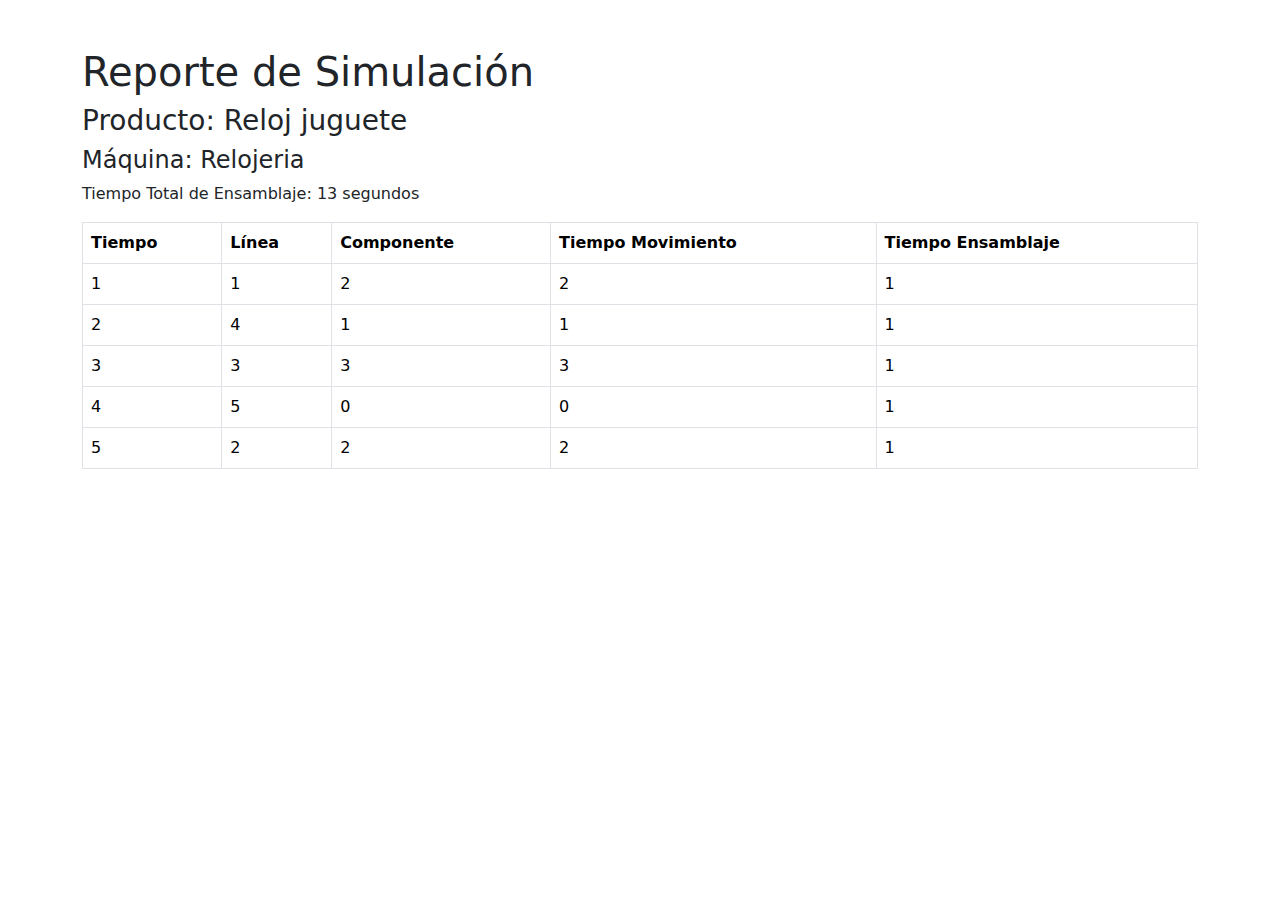
<file: reports/reporte_Reloj juguete.html>
<!DOCTYPE html>
<html lang="es">
<head>
    <meta charset="UTF-8">
    <meta name="viewport" content="width=device-width, initial-scale=1.0">
    <link href="https://cdn.jsdelivr.net/npm/bootstrap@5.1.3/dist/css/bootstrap.min.css" rel="stylesheet">
    <title>Reporte de Simulación - Reloj juguete</title>
</head>
<body>
    <div class="container mt-5">
        <h1>Reporte de Simulación</h1>
        <h3>Producto: Reloj juguete</h3>
        <h4>Máquina: Relojeria</h4>
        <p>Tiempo Total de Ensamblaje: 13 segundos</p>

        <table class="table table-bordered">
            <thead>
                <tr>
                    <th>Tiempo</th>
                    <th>Línea</th>
                    <th>Componente</th>
                    <th>Tiempo Movimiento</th>
                    <th>Tiempo Ensamblaje</th>
                </tr>
            </thead>
            <tbody>
                
                <tr>
                    <td>1</td>
                    <td>1</td>
                    <td>2</td>
                    <td>2</td>
                    <td>1</td>
                </tr>
                
                <tr>
                    <td>2</td>
                    <td>4</td>
                    <td>1</td>
                    <td>1</td>
                    <td>1</td>
                </tr>
                
                <tr>
                    <td>3</td>
                    <td>3</td>
                    <td>3</td>
                    <td>3</td>
                    <td>1</td>
                </tr>
                
                <tr>
                    <td>4</td>
                    <td>5</td>
                    <td>0</td>
                    <td>0</td>
                    <td>1</td>
                </tr>
                
                <tr>
                    <td>5</td>
                    <td>2</td>
                    <td>2</td>
                    <td>2</td>
                    <td>1</td>
                </tr>
                
            </tbody>
        </table>
    </div>
</body>
</html>
</file>
